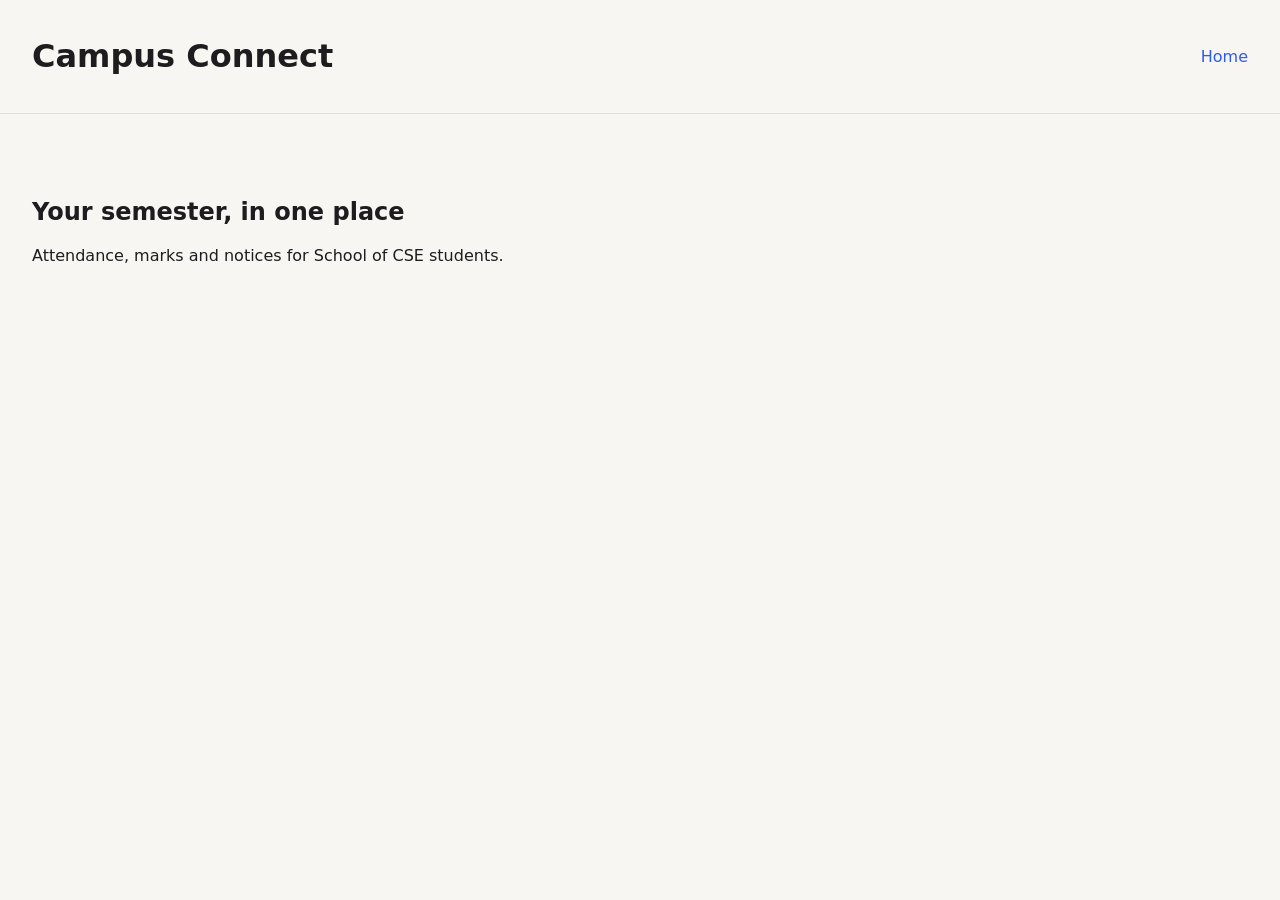
<file: index.html>
<!doctype html>
<html lang="en">
<head>
  <meta charset="utf-8">
  <meta name="viewport" content="width=device-width, initial-scale=1">
  <title>Campus Connect</title>
  <link rel="stylesheet" href="style.css">
</head>
<body>
  <header class="site-header">
    <h1>Campus Connect</h1>
    <nav>
      <a href="index.html">Home</a>
    </nav>
  </header>
  <main>
    <section class="hero">
      <h2>Your semester, in one place</h2>
      <p>Attendance, marks and notices for School of CSE students.</p>
    </section>
  </main>
</body>
</html>
</file>
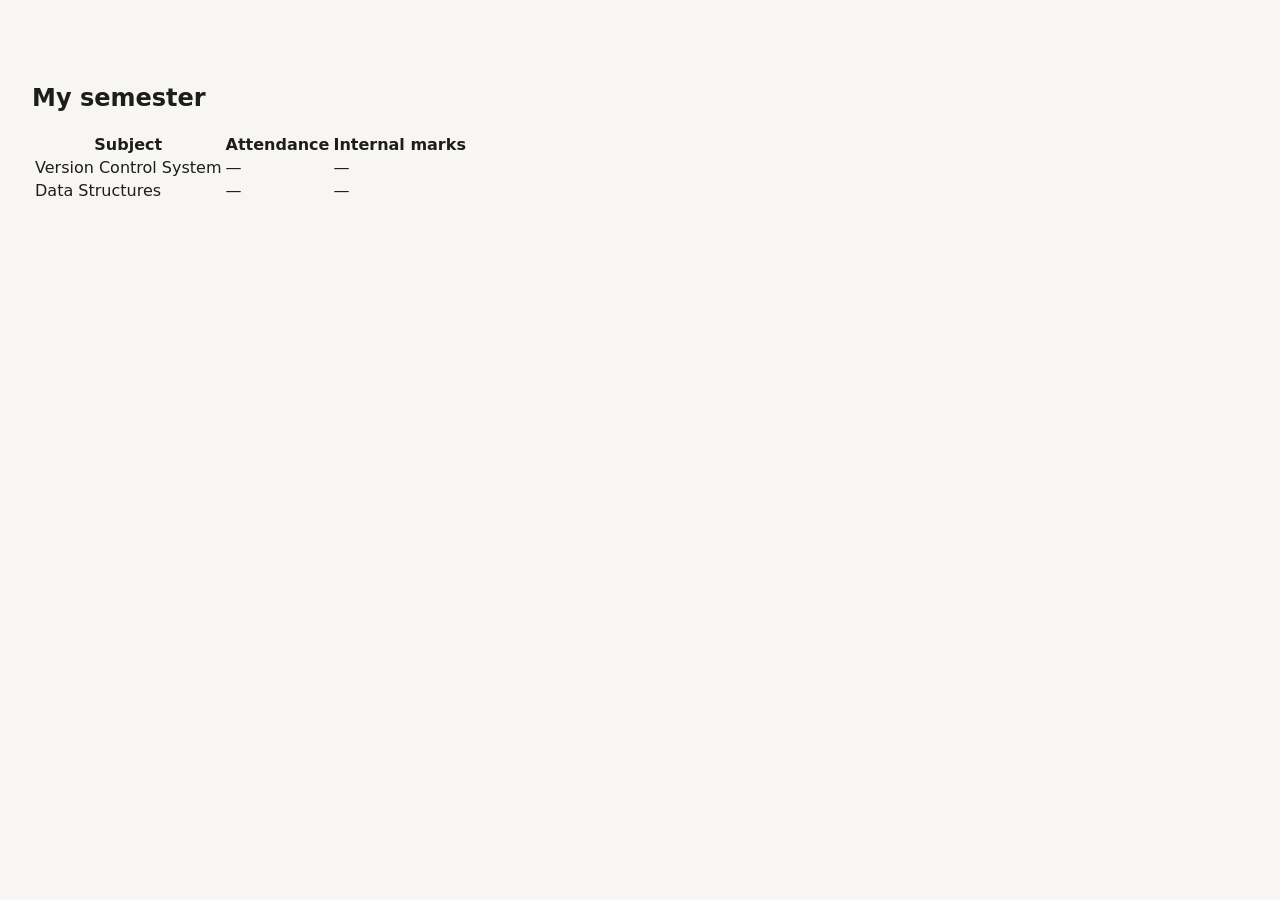
<file: dashboard.html>
<!doctype html>
<html lang="en">
<head>
  <meta charset="utf-8">
  <meta name="viewport" content="width=device-width, initial-scale=1">
  <title>Dashboard · Campus Connect</title>
  <link rel="stylesheet" href="style.css">
</head>
<body>
  <main class="hero">
    <h2>My semester</h2>
    <table>
      <thead>
        <tr><th>Subject</th><th>Attendance</th><th>Internal marks</th></tr>
      </thead>
      <tbody>
        <tr><td>Version Control System</td><td>—</td><td>—</td></tr>
        <tr><td>Data Structures</td><td>—</td><td>—</td></tr>
      </tbody>
    </table>
  </main>
</body>
</html>
</file>
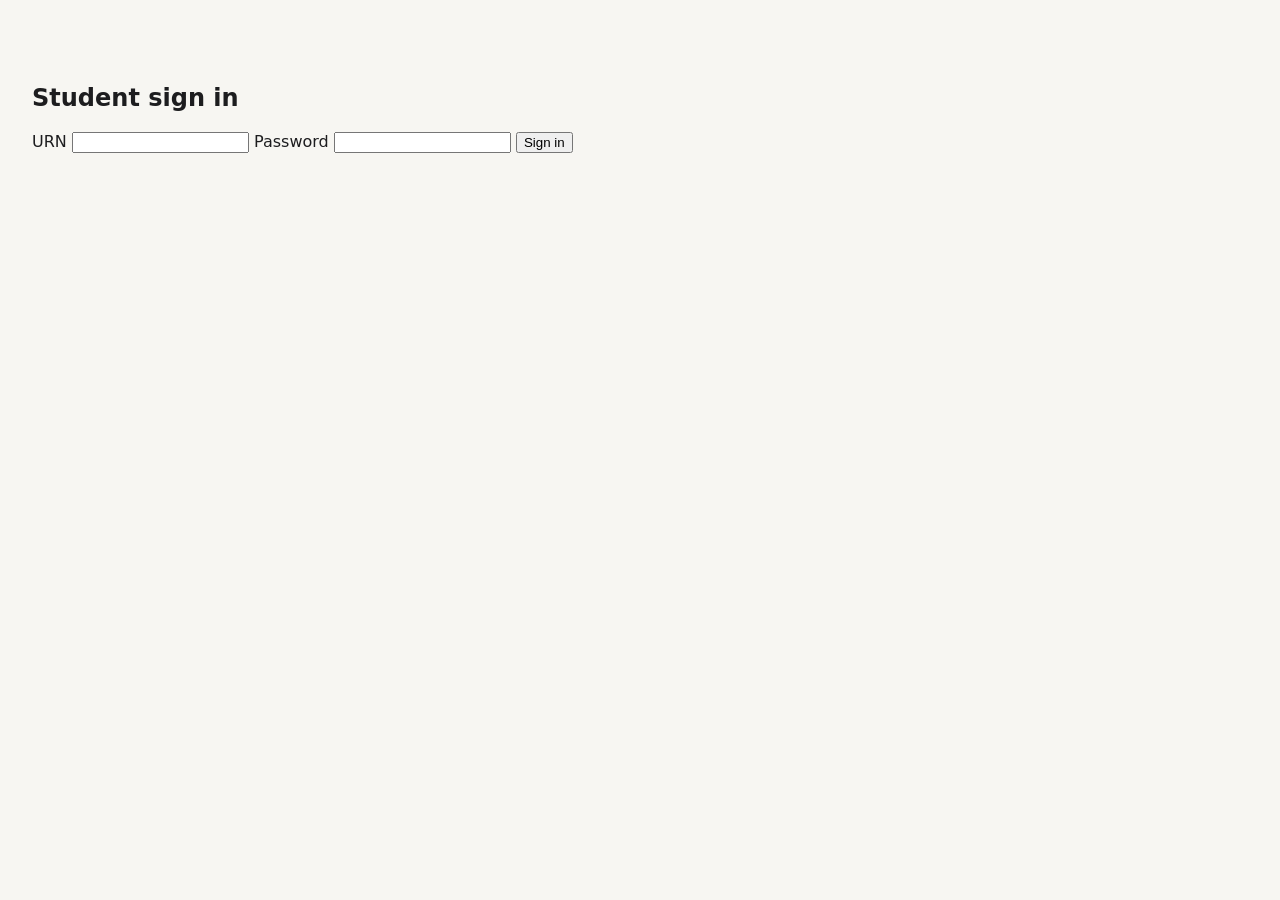
<file: login.html>
<!doctype html>
<html lang="en">
<head>
  <meta charset="utf-8">
  <meta name="viewport" content="width=device-width, initial-scale=1">
  <title>Sign in · Campus Connect</title>
  <link rel="stylesheet" href="style.css">
</head>
<body>
  <main class="hero">
    <h2>Student sign in</h2>
    <form>
      <label>URN <input name="urn" inputmode="numeric" required></label>
      <label>Password <input name="password" type="password" required></label>
      <button type="submit">Sign in</button>
    </form>
  </main>
</body>
</html>
</file>
<file: style.css>
:root {
  --bg: #f7f6f2;
  --ink: #1d1d1f;
  --accent: #2f5bea;
}

body {
  margin: 0;
  font-family: system-ui, sans-serif;
  background: var(--bg);
  color: var(--ink);
}

.site-header {
  display: flex;
  justify-content: space-between;
  align-items: center;
  padding: 16px 32px;
  border-bottom: 1px solid #ddd;
}

.site-header a {
  color: var(--accent);
  margin-left: 16px;
  text-decoration: none;
}

.hero {
  padding: 64px 32px;
}

/* Dark theme follows the system setting */
@media (prefers-color-scheme: dark) {
  :root {
    --bg: #121316;
    --ink: #ececf1;
    --accent: #7aa2ff;
  }

  .site-header {
    border-bottom-color: #2a2c33;
  }
}
</file>
